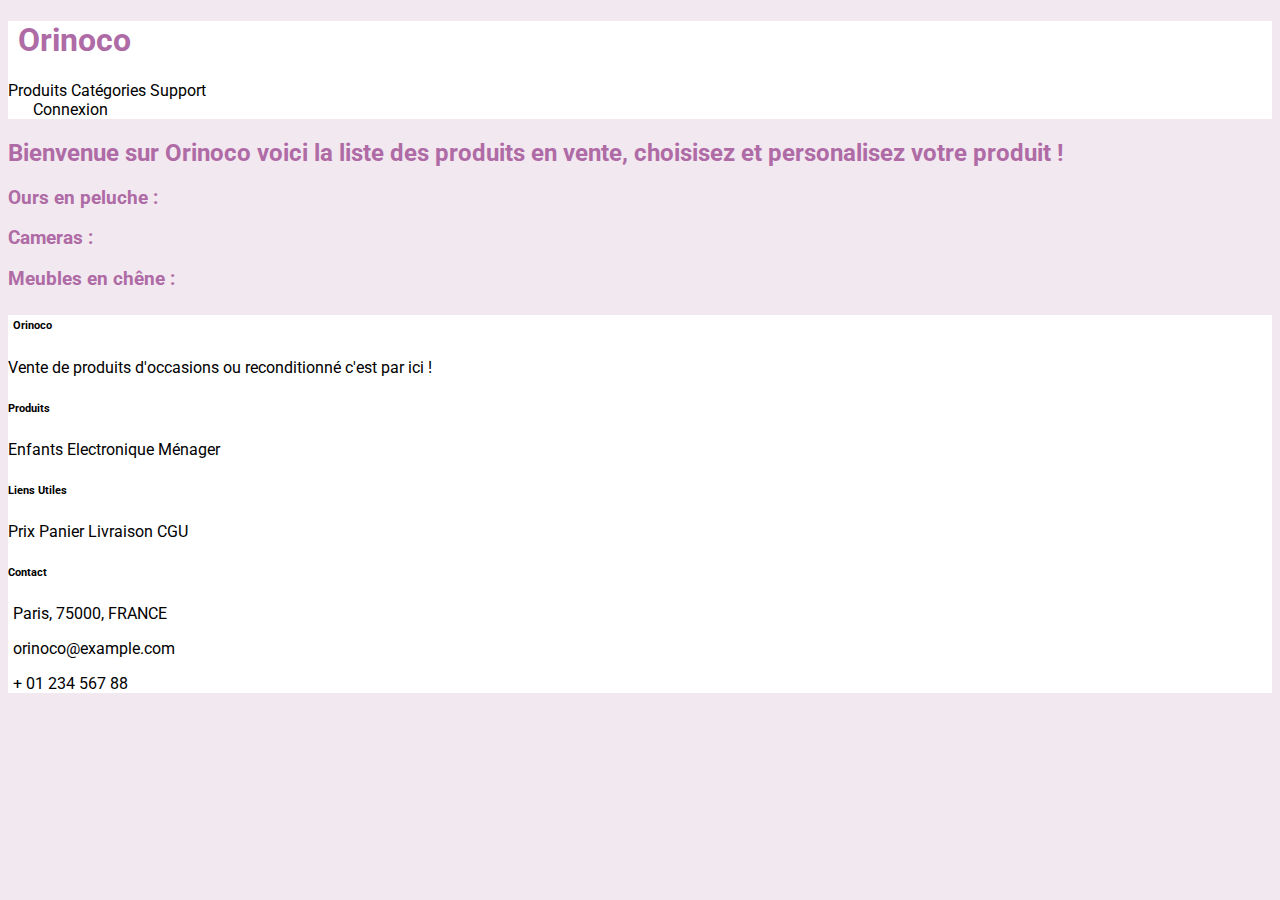
<file: index.html>
<!DOCTYPE html>
<html>
  <head>
    <link rel="stylesheet" href="styles.css" />
    <link
      rel="stylesheet"
      href="https://cdn.jsdelivr.net/npm/bootstrap@5.1.1/dist/css/bootstrap.min.css"
      integrity="sha384-F3w7mX95PdgyTmZZMECAngseQB83DfGTowi0iMjiWaeVhAn4FJkqJByhZMI3AhiU"
      crossorigin="anonymous"
    />

    <link rel="preconnect" href="https://fonts.googleapis.com"> 
    <link rel="preconnect" href="https://fonts.gstatic.com" crossorigin> 
    <link href="https://fonts.googleapis.com/css2?family=Roboto:wght@300&display=swap" rel="stylesheet">

    <link href="https://fonts.googleapis.com/css2?family=Rubik:wght@300&display=swap" rel="stylesheet">

    <link rel="stylesheet" href="https://use.fontawesome.com/releases/v5.15.4/css/all.css" integrity="sha384-DyZ88mC6Up2uqS4h/KRgHuoeGwBcD4Ng9SiP4dIRy0EXTlnuz47vAwmeGwVChigm" crossorigin="anonymous">
    <meta name="viewport" content="width=device-width, initial-scale=1">

  </head>

  <body>
      <header>
    <div
      class="
        d-flex
        flex-column flex-md-row
        align-items-center
        px-md-4
        mb-3
        border-bottom
        shadow-sm
        p-4
        
      "
    >
      <h1 class="my-0 mr-md-auto brand"><i class="fas fa-shopping-cart"></i>Orinoco</h1>
      <nav class="my-2 my-md-0 mr-md-3">
        <a class="p-2 headerColor" href="#">Produits</a>
        <a class="p-2 headerColor" href="#">Catégories</a>
        <a class="p-2 headerColor" href="#">Support</a>
      </nav>
      <a class="btn btn-outline-primary sign" href="#">Connexion</a>
    </div>
</header>

    <div class="container">
      <div class="row text-center">
        <div class="col my-4">
          <h2 class="title">
            Bienvenue sur Orinoco voici la liste des produits en vente,
            choisisez et personalisez votre produit !
          </h2>
        </div>
      </div>

      <div class="row">
        <div class="col-12 col-lg-6 mt-5" id="teddies">
          <h3 class="my-4 title text-center text-lg-start">Ours en peluche :</h3>
        </div>
        <div class="col-12 col-lg-6 mt-5" id="camera">
          <h3 class="my-4 title text-center text-lg-start">Cameras :</h3>
        </div>
        <div class="col-12 col-lg-8 mt-5" id="furniture">
          <h3 class="my-4 title text-center text-lg-start">Meubles en chêne :</h3>
        </div>
      </div>
    </div>

    <footer class="text-center text-lg-start  text-muted pt-1 mt-5">
        <div class="footerColor container text-center text-md-start">
          <div class="row mt-3">
            <div class="col-md-3 col-lg-4 col-xl-3 mx-auto">
              <h6 class="text-uppercase fw-bold mb-4">
                <i class="fas fa-shopping-cart iconFooter"></i>Orinoco
              </h6>
              <p>
                Vente de produits d'occasions ou reconditionné c'est par ici !
              </p>
            </div>

            <div class="col-md-2 col-lg-2 col-xl-2 mx-auto mb-4">
              <h6 class="text-uppercase fw-bold mb-4">Produits</h6>
              <a href="#!" class="text-reset d-block">Enfants</a>
              <a href="#!" class="text-reset d-block">Electronique</a>
              <a href="#!" class="text-reset d-block">Ménager</a>
            </div>

            <div class="col-md-3 col-lg-2 col-xl-2 mx-auto mb-4">
              <h6 class="text-uppercase fw-bold mb-4">Liens Utiles</h6>
              <a href="#!" class="text-reset d-block">Prix</a>
              <a href="#!" class="text-reset d-block">Panier</a>
              <a href="#!" class="text-reset d-block">Livraison</a>
              <a href="#!" class="text-reset d-block">CGU</a>
            </div>

            <div class="col-md-4 col-lg-3 col-xl-3 mx-auto mb-md-0 mb-4">
              <h6 class="text-uppercase fw-bold mb-4">Contact</h6>
              <p><i class="fas fa-home"></i> Paris, 75000, FRANCE</p>
              <p>
                <i class="fas fa-envelope"></i>
                orinoco@example.com
              </p>
              <p><i class="fas fa-phone"></i> + 01 234 567 88</p>
            </div>
          </div>
        </div>
    </footer>

    <script src="index.js"></script>
  </body>
</html>
</file>
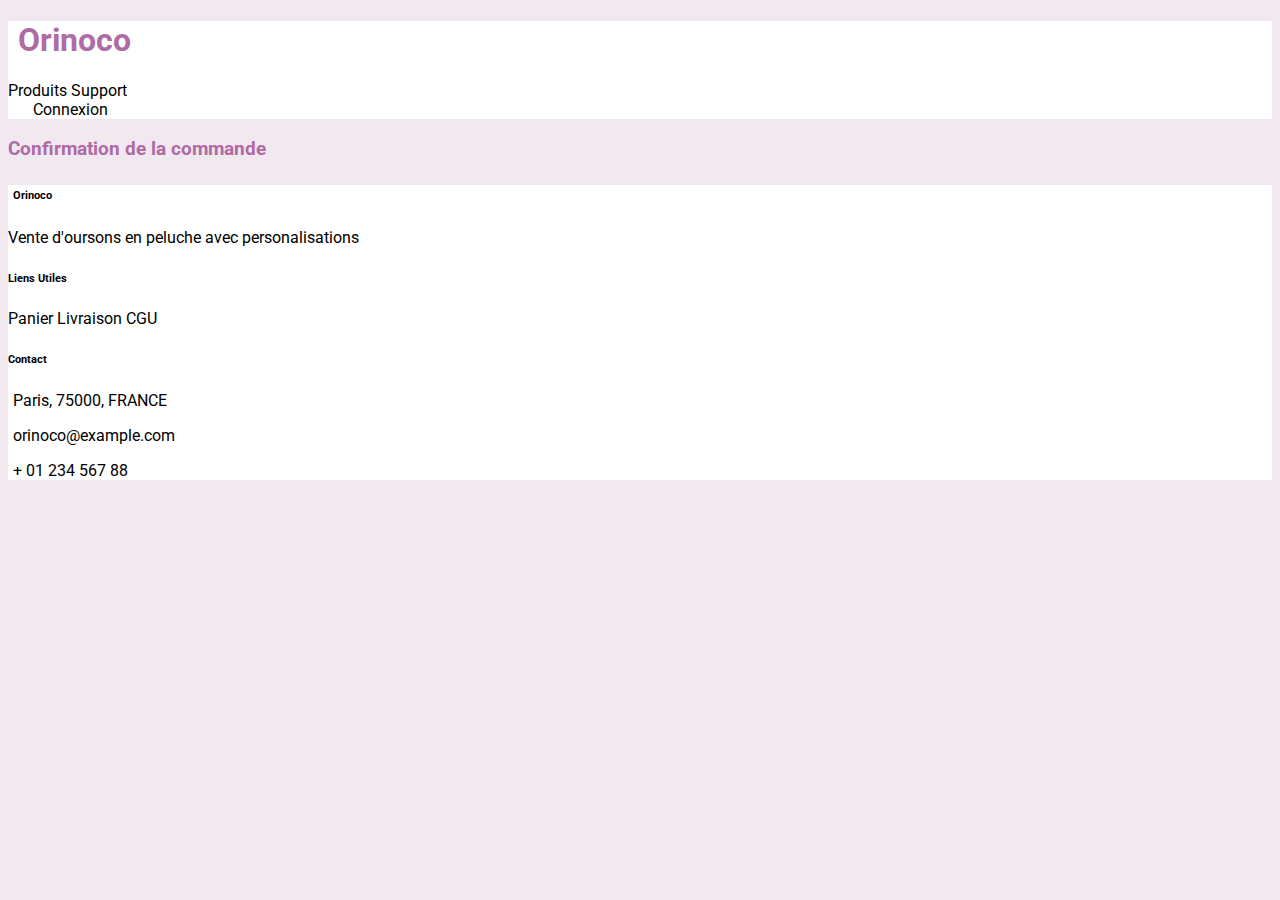
<file: confirmation.html>
<!DOCTYPE html>
<html>
  <head>
    <link rel="stylesheet" href="styles.css" />
    <link
      rel="stylesheet"
      href="https://cdn.jsdelivr.net/npm/bootstrap@5.1.1/dist/css/bootstrap.min.css"
      integrity="sha384-F3w7mX95PdgyTmZZMECAngseQB83DfGTowi0iMjiWaeVhAn4FJkqJByhZMI3AhiU"
      crossorigin="anonymous"
    />

    <link rel="preconnect" href="https://fonts.googleapis.com" />
    <link rel="preconnect" href="https://fonts.gstatic.com" crossorigin />
    <link
      href="https://fonts.googleapis.com/css2?family=Roboto:wght@300&display=swap"
      rel="stylesheet"
    />

    <link
      href="https://fonts.googleapis.com/css2?family=Rubik:wght@300&display=swap"
      rel="stylesheet"
    />

    <link
      rel="stylesheet"
      href="https://use.fontawesome.com/releases/v5.15.4/css/all.css"
      integrity="sha384-DyZ88mC6Up2uqS4h/KRgHuoeGwBcD4Ng9SiP4dIRy0EXTlnuz47vAwmeGwVChigm"
      crossorigin="anonymous"
    />
    <meta name="viewport" content="width=device-width, initial-scale=1" />
  </head>

  <body>
    <header>
      <div
        class="
          d-flex
          flex-column flex-md-row
          align-items-center
          px-md-4
          mb-3
          border-bottom
          shadow-sm
          p-4
        "
      >
        <h1 class="my-0 mr-md-auto brand">
          <i class="fas fa-shopping-cart"></i><a href="index.html">Orinoco</a>
        </h1>
        <nav class="my-2 my-md-0 mr-md-3">
          <a class="p-2 headerColor" href="/index.html">Produits</a>
          <a class="p-2 headerColor" href="#">Support</a>
        </nav>
        <a class="btn btn-outline-warning sign" href="#">Connexion</a>
      </div>
    </header>

    <div class="container">
      <div class="row text-center">
        <div class="col my-4">
          <h3 class="title">Confirmation de la commande</h3>
        </div>
      </div>
    </div>

    <div class="container">
      <div class="row text-center">
        <div class="col my-4">
          <h3 class="confirmResult"></h3>
        </div>
      </div>
    </div>

    <div class="container">
      <div class="row text-center">
        <div class="col my-4">
          <h3 class="confirmResult" id="commandRecap"></h3>
        </div>
      </div>
    </div>

    <footer class="text-center text-lg-start text-muted pt-1 mt-5">
      <div class="footerColor container text-center text-md-start">
        <div class="row mt-3">
          <div class="col-md-3 col-lg-4 col-xl-3 mx-auto">
            <h6 class="text-uppercase fw-bold mb-4">
              <i class="fas fa-shopping-cart iconFooter"></i>Orinoco
            </h6>
            <p>Vente d'oursons en peluche avec personalisations</p>
          </div>

          <div class="col-md-3 col-lg-2 col-xl-2 mx-auto mb-4">
            <h6 class="text-uppercase fw-bold mb-4">Liens Utiles</h6>
            <a href="#!" class="text-reset d-block">Panier</a>
            <a href="#!" class="text-reset d-block">Livraison</a>
            <a href="#!" class="text-reset d-block">CGU</a>
          </div>

          <div class="col-md-4 col-lg-3 col-xl-3 mx-auto mb-md-0 mb-4">
            <h6 class="text-uppercase fw-bold mb-4">Contact</h6>
            <p><i class="fas fa-home"></i> Paris, 75000, FRANCE</p>
            <p>
              <i class="fas fa-envelope"></i>
              orinoco@example.com
            </p>
            <p><i class="fas fa-phone"></i> + 01 234 567 88</p>
          </div>
        </div>
      </div>
    </footer>
    <script src="confirmation.js"></script>
  </body>
</html>
</file>
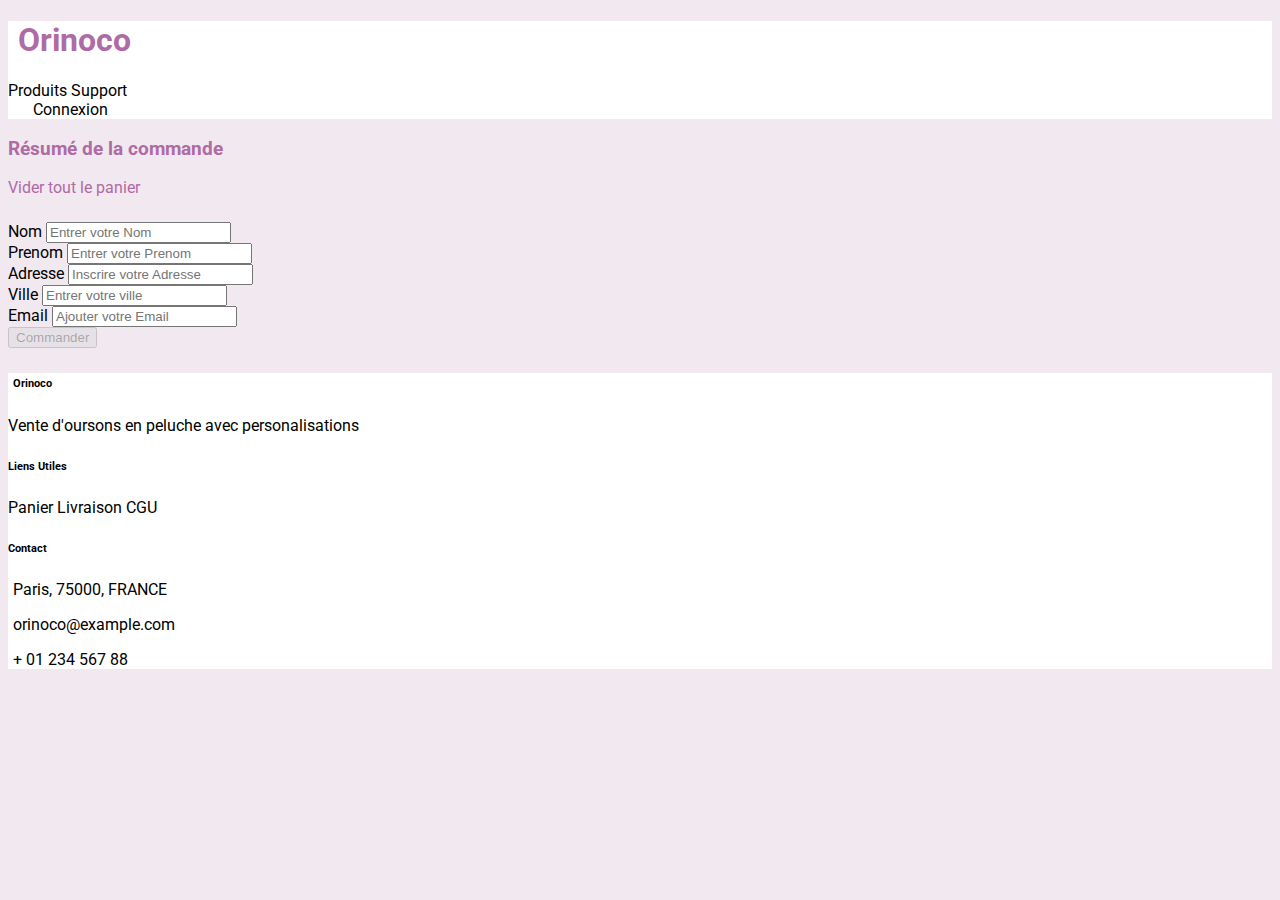
<file: panier.html>
<!DOCTYPE html>
<html>
  <head>
    <link rel="stylesheet" href="styles.css" />
    <link
      rel="stylesheet"
      href="https://cdn.jsdelivr.net/npm/bootstrap@5.1.1/dist/css/bootstrap.min.css"
      integrity="sha384-F3w7mX95PdgyTmZZMECAngseQB83DfGTowi0iMjiWaeVhAn4FJkqJByhZMI3AhiU"
      crossorigin="anonymous"
    />

    <link rel="preconnect" href="https://fonts.googleapis.com" />
    <link rel="preconnect" href="https://fonts.gstatic.com" crossorigin />
    <link
      href="https://fonts.googleapis.com/css2?family=Roboto:wght@300&display=swap"
      rel="stylesheet"
    />

    <link
      href="https://fonts.googleapis.com/css2?family=Rubik:wght@300&display=swap"
      rel="stylesheet"
    />

    <link
      rel="stylesheet"
      href="https://use.fontawesome.com/releases/v5.15.4/css/all.css"
      integrity="sha384-DyZ88mC6Up2uqS4h/KRgHuoeGwBcD4Ng9SiP4dIRy0EXTlnuz47vAwmeGwVChigm"
      crossorigin="anonymous"
    />
    <meta name="viewport" content="width=device-width, initial-scale=1" />
  </head>

  <body>
    <header>
      <div
        class="
          d-flex
          flex-column flex-md-row
          align-items-center
          px-md-4
          mb-3
          border-bottom
          shadow-sm
          p-4
        "
      >
        <h1 class="my-0 mr-md-auto brand">
          <i class="fas fa-shopping-cart"></i><a href="index.html">Orinoco</a>
        </h1>
        <nav class="my-2 my-md-0 mr-md-3">
          <a class="p-2 headerColor" href="/index.html">Produits</a>
          <a class="p-2 headerColor" href="#">Support</a>
        </nav>
        <a class="btn btn-outline-warning sign" href="#">Connexion</a>
      </div>
    </header>

    <div class="container">
      <div class="row text-center">
        <div class="col my-4">
          <h3 class="title">Résumé de la commande</h3>
        </div>
      </div>
    </div>
    <div class="container">
      <div class="row">
        <div class="col d-flex justify-content-end">
          <span class="title">Vider tout le panier</span
          ><a href="" onclick="deleteItems()"
            ><i class="fas fa-trash-alt"></i
          ></a>
        </div>
      </div>
    </div>

    <div class="container">
      <div class="row">
        <div class="col">
          <div class="text-center mt-4" id="products"></div>
        </div>
      </div>
    </div>

    <div class="container">
      <div class="row">
        <div class="col">
          <div id="finalPrice"></div>
        </div>
      </div>
    </div>

    <div class="container">
      <div class="row">
        <div class="col">
          <div id="confirm"></div>
        </div>
      </div>
    </div>

    <div class="container">
      <div class="row">
        <form id="form">
          <div class="form-row">
            <div class="form-group col-md-6 my-3">
              <label for="inputName">Nom</label>
              <input
                type="name"
                class="form-control"
                id="inputName"
                placeholder="Entrer votre Nom"
                maxlength="50"
              />
            </div>
            <div class="form-group col-md-6 my-3">
              <label for="inputPrenom">Prenom</label>
              <input
                type="prenom"
                class="form-control"
                id="inputPrenom"
                placeholder="Entrer votre Prenom"
                maxlength="50"
              />
            </div>
          </div>
          <div class="form-group my-3">
            <label for="inputAddress">Adresse</label>
            <input
              type="text"
              class="form-control"
              id="inputAddress"
              placeholder="Inscrire votre Adresse"
              maxlength="50"
            />
          </div>
          <div class="form-group my-3">
            <label for="inputCity">Ville</label>
            <input
              type="text"
              class="form-control"
              id="inputCity"
              placeholder="Entrer votre ville"
              maxlength="50"
            />
          </div>
          <div class="form-group col-md-6 my-3">
            <label for="inputEmail">Email</label>
            <input
              type="email"
              class="form-control"
              id="inputEmail"
              placeholder="Ajouter votre Email"
              maxlength="25"
            />
          </div>
          <button
            class="btn btn-primary mb-4"
            href=""
            role="button"
            id="buttonForm"
          >
            Commander
          </button>

          <p id="message"></p>
          <p id="result"></p>
        </form>
      </div>
    </div>

    <footer class="text-center text-lg-start text-muted pt-1 mt-5">
      <div class="footerColor container text-center text-md-start">
        <div class="row mt-3">
          <div class="col-md-3 col-lg-4 col-xl-3 mx-auto">
            <h6 class="text-uppercase fw-bold mb-4">
              <i class="fas fa-shopping-cart iconFooter"></i>Orinoco
            </h6>
            <p>Vente d'oursons en peluche avec personalisations</p>
          </div>

          <div class="col-md-3 col-lg-2 col-xl-2 mx-auto mb-4">
            <h6 class="text-uppercase fw-bold mb-4">Liens Utiles</h6>
            <a href="#!" class="text-reset d-block">Panier</a>
            <a href="#!" class="text-reset d-block">Livraison</a>
            <a href="#!" class="text-reset d-block">CGU</a>
          </div>

          <div class="col-md-4 col-lg-3 col-xl-3 mx-auto mb-md-0 mb-4">
            <h6 class="text-uppercase fw-bold mb-4">Contact</h6>
            <p><i class="fas fa-home"></i> Paris, 75000, FRANCE</p>
            <p>
              <i class="fas fa-envelope"></i>
              orinoco@example.com
            </p>
            <p><i class="fas fa-phone"></i> + 01 234 567 88</p>
          </div>
        </div>
      </div>
    </footer>
    <script src="panier.js"></script>
  </body>
</html>
</file>
<file: styles.css>
body {
  font-family: "Roboto", sans-serif !important;
  background-color: #f2e8f0 !important;
  list-style-type: none;
}

body a {
  color: inherit;
  text-decoration: none;
}

body a:hover {
  color: brown;
}

body .fa-trash-alt {
  padding-left: 10px;
  color: purple;
}

body .productElements {
  margin-top: 20px;
}

body .title {
  color: #af6ba5;
}

body .inline {
  display: inline;
}

header {
  background-color: #fff;
}

header .headerColor {
  color: #000 !important;
}

header i {
  font-size: 30px;
  margin-right: 10px;
  color: #af6ba5;
  position: relative;
  bottom: 4px;
}

header .brand {
  font-family: "Roboto", cursive;
  color: #af6ba5;
}

footer {
  background-color: #fff;
}

footer .footerColor {
  color: #000 !important;
}

footer i {
  font-size: 15px;
  color: #af6ba5;
  margin-right: 5px;
}

#products {
  display: -webkit-box;
  display: -ms-flexbox;
  display: flex;
  -ms-flex-wrap: wrap;
      flex-wrap: wrap;
}

#productName {
  display: inline;
  font-weight: bold;
}

#productDesc {
  margin-top: 10px;
}

#finalPrice {
  margin-top: 25px;
  margin-bottom: 25px;
}

#numberItemCard {
  margin-right: 10px;
}

@media (min-width: 768px) {
  .mr-md-auto,
  .mx-md-auto {
    margin-right: auto !important;
  }
  .sign {
    margin-left: 25px;
  }
}
/*# sourceMappingURL=styles.css.map */
</file>
